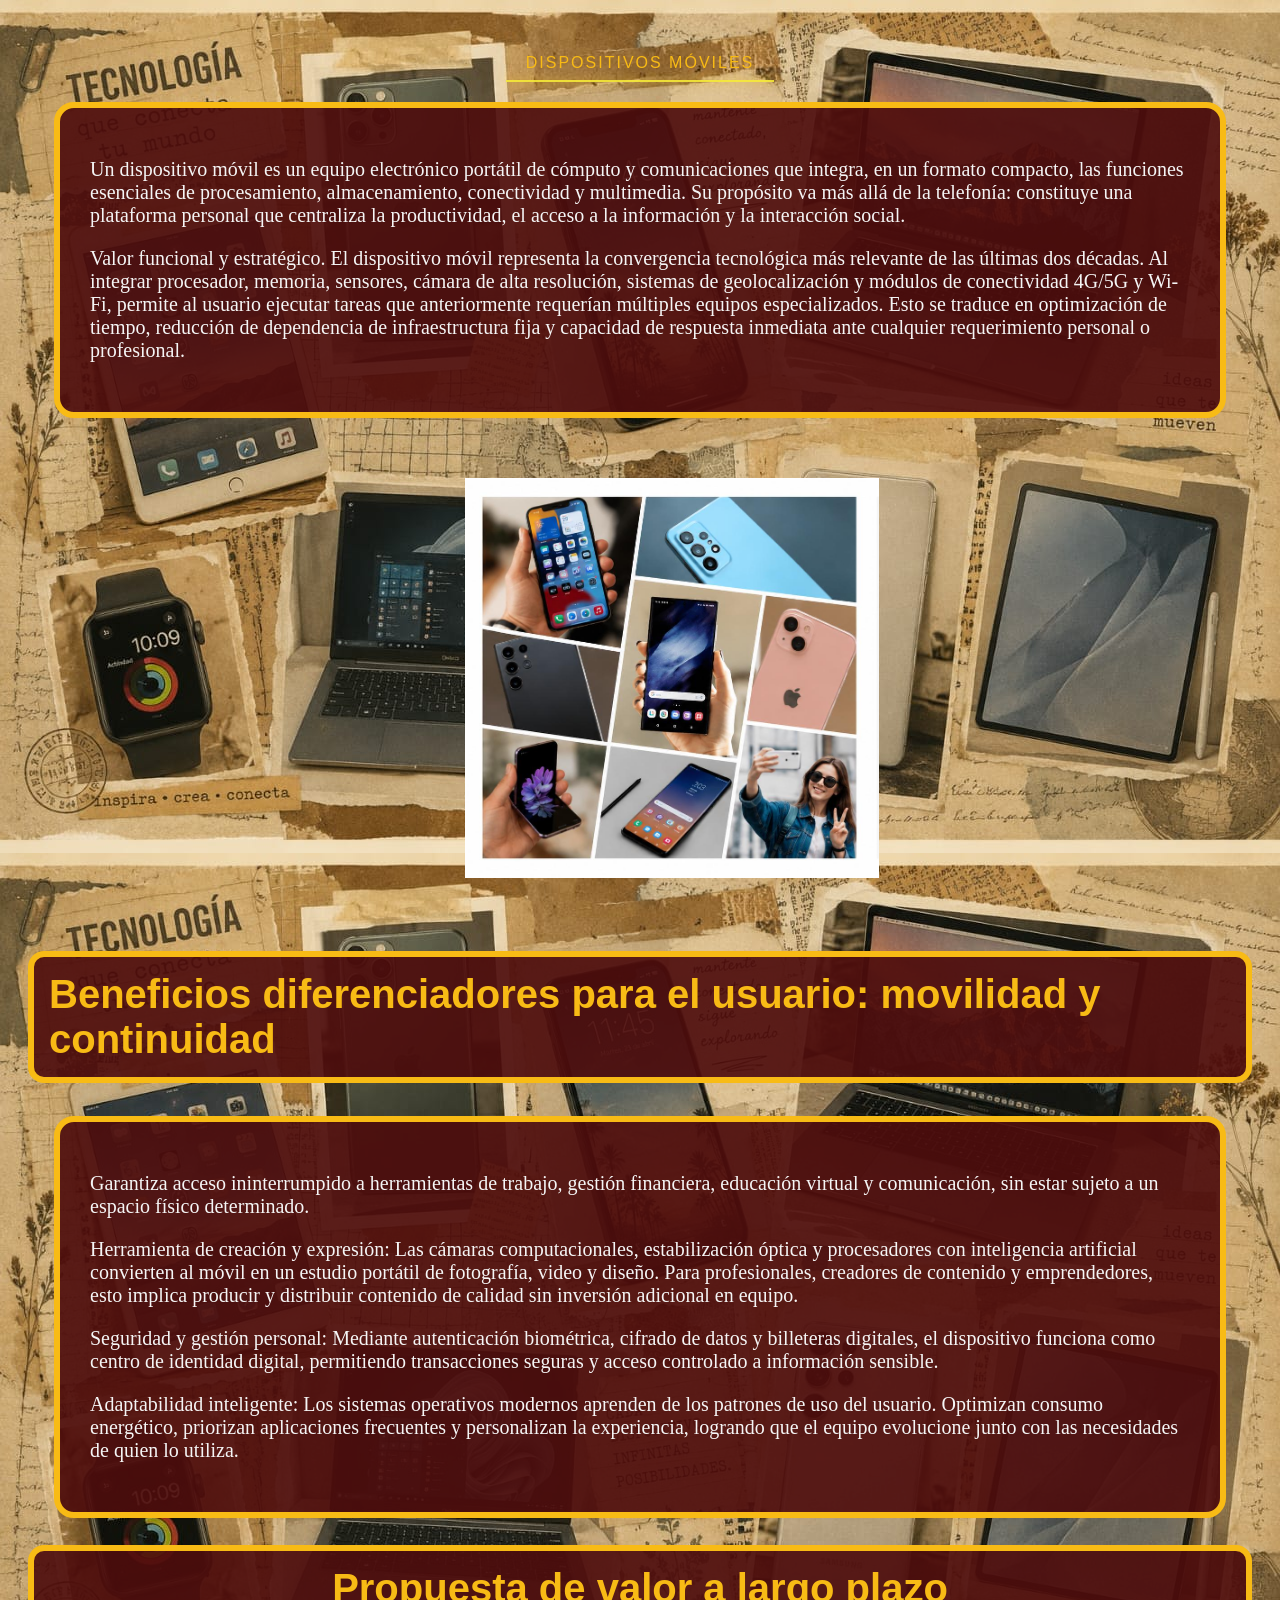
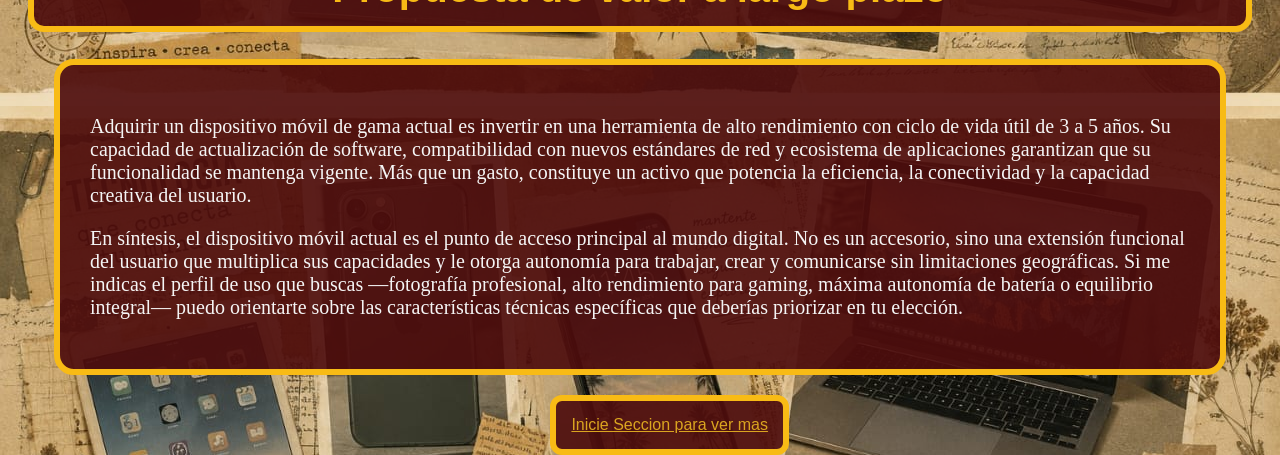
<file: index.html>
<!DOCTYPE html>
<html lang="es">
<head>
    <meta charset="UTF-8">
    <meta name="viewport" content="width=device-width, initial-scale=1.0">
    <title>Inicio</title>
    <link rel="stylesheet" href="titi.css">
    <link rel="icon" type="image/jpeg" href="imagenes/WhatsApp Image 2026-06-11 at 7.34.46 PM.jpeg">
  
</head>
<body>
     <nav class="nav-cyber">
        <ul>
            <li><a href="#" class="active">Dispositivos Móviles</a></li>
         </ul>
    </nav> 
    
    <div class="info-box">
        <p>Un dispositivo móvil es un equipo electrónico portátil de cómputo y comunicaciones que integra, en un formato compacto, las funciones esenciales de procesamiento, almacenamiento, conectividad y multimedia. Su propósito va más allá de la telefonía: constituye una plataforma personal que centraliza la productividad, el acceso a la información y la interacción social.</p>
        <p>Valor funcional y estratégico. El dispositivo móvil representa la convergencia tecnológica más relevante de las últimas dos décadas. Al integrar procesador, memoria, sensores, cámara de alta resolución, sistemas de geolocalización y módulos de conectividad 4G/5G y Wi-Fi, permite al usuario ejecutar tareas que anteriormente requerían múltiples equipos especializados. Esto se traduce en optimización de tiempo, reducción de dependencia de infraestructura fija y capacidad de respuesta inmediata ante cualquier requerimiento personal o profesional.</p>
    </div>

    <div class="caja">
        <img src="imagenes/collage 1.jpeg" alt="Collage de dispositivos móviles">
    </div>
    <h2>Beneficios diferenciadores para el usuario: movilidad y continuidad</h2>
    <div class="info-box">
            <p>Garantiza acceso ininterrumpido a herramientas de trabajo, gestión financiera, educación virtual y comunicación, sin estar sujeto a un espacio físico determinado.</p>
            <p>Herramienta de creación y expresión: Las cámaras computacionales, estabilización óptica y procesadores con inteligencia artificial convierten al móvil en un estudio portátil de fotografía, video y diseño. Para profesionales, creadores de contenido y emprendedores, esto implica producir y distribuir contenido de calidad sin inversión adicional en equipo.</p>
            <p>Seguridad y gestión personal: Mediante autenticación biométrica, cifrado de datos y billeteras digitales, el dispositivo funciona como centro de identidad digital, permitiendo transacciones seguras y acceso controlado a información sensible.</p>
            <p>Adaptabilidad inteligente: Los sistemas operativos modernos aprenden de los patrones de uso del usuario. Optimizan consumo energético, priorizan aplicaciones frecuentes y personalizan la experiencia, logrando que el equipo evolucione junto con las necesidades de quien lo utiliza.</p>
    </div>
        <h1>Propuesta de valor a largo plazo</h1>

    <div class="info-box">
        <p>Adquirir un dispositivo móvil de gama actual es invertir en una herramienta de alto rendimiento con ciclo de vida útil de 3 a 5 años. Su capacidad de actualización de software, compatibilidad con nuevos estándares de red y ecosistema de aplicaciones garantizan que su funcionalidad se mantenga vigente. Más que un gasto, constituye un activo que potencia la eficiencia, la conectividad y la capacidad creativa del usuario.</p>
        <p>En síntesis, el dispositivo móvil actual es el punto de acceso principal al mundo digital. No es un accesorio, sino una extensión funcional del usuario que multiplica sus capacidades y le otorga autonomía para trabajar, crear y comunicarse sin limitaciones geográficas. Si me indicas el perfil de uso que buscas —fotografía profesional, alto rendimiento para gaming, máxima autonomía de batería o equilibrio integral— puedo orientarte sobre las características técnicas específicas que deberías priorizar en tu elección.</p>
    </div>
        <a class="btu" href="Trabajo.html">
            <span>Inicie Seccion para ver mas</span><i></i>
        </a>
</body>
</html>
</file>
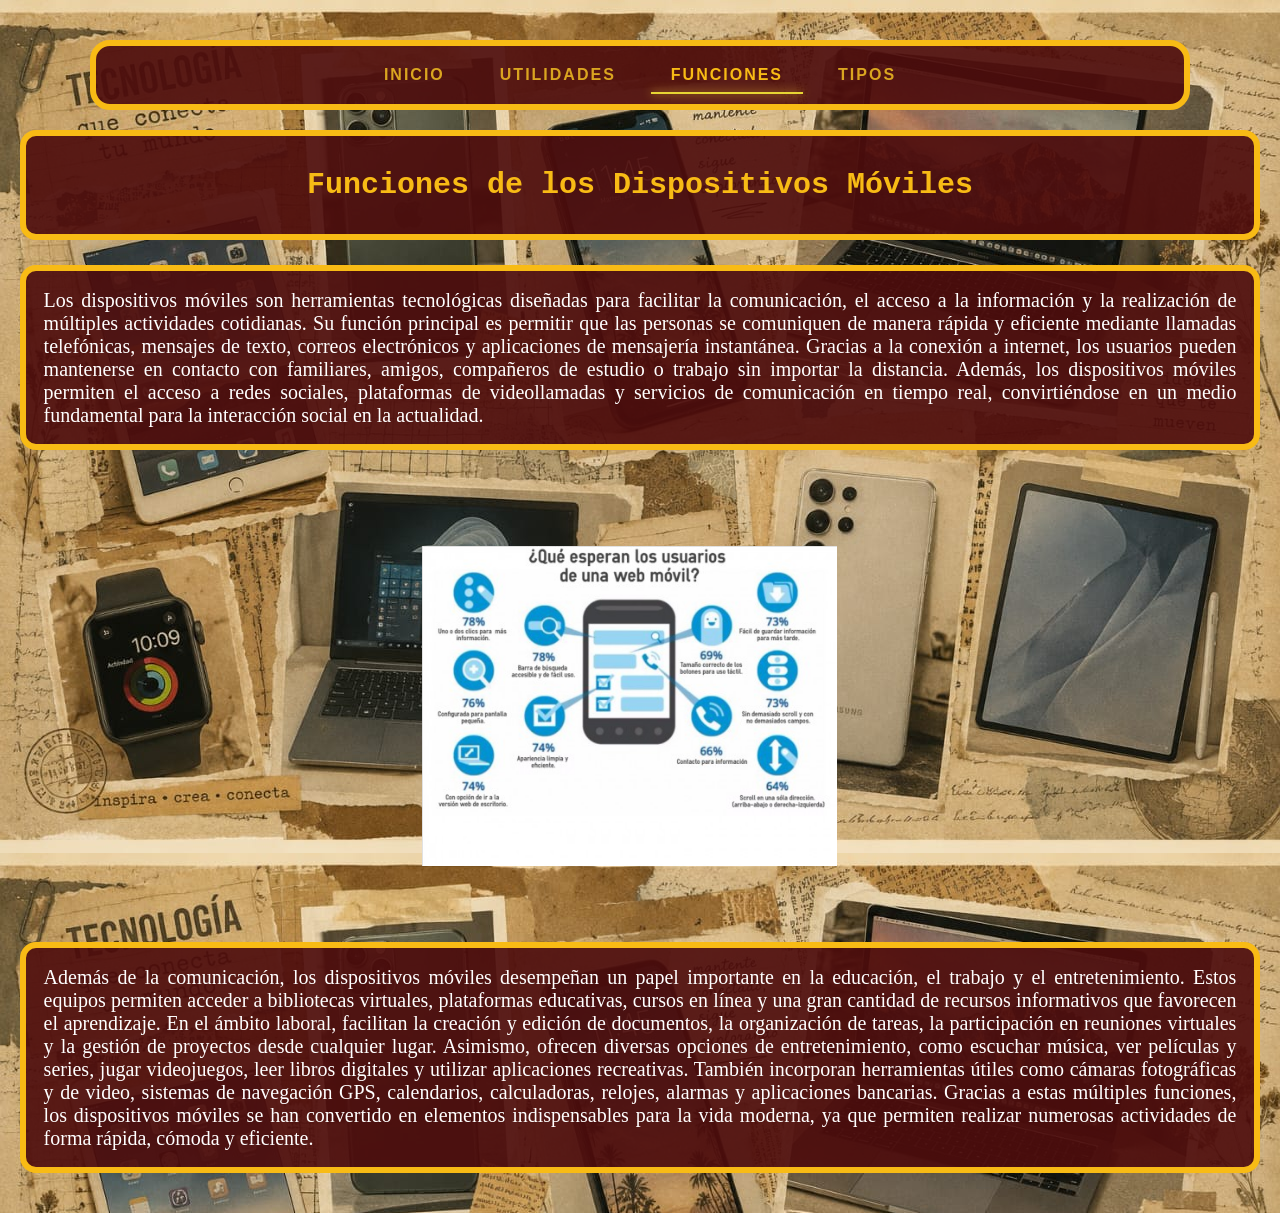
<file: funciones.html>
<!DOCTYPE html>
<html lang="es">
<head>
    <meta charset="UTF-8">
    <meta name="viewport" content="width=device-width, initial-scale=1.0">
    <title>Funciones de los Dispositivos</title>
    <link rel="stylesheet" href="Inicio.css">
    <link rel="icon" type="image/jpeg" href="imagenes/WhatsApp Image 2026-06-11 at 7.34.46 PM.jpeg">
</head>
<body>
    <div>
        <header>
            <div class="nav-box">
                <nav class="nav-cyber">
                    <ul>
                        <li><a href="Jeff.html">Inicio</a></li>
                        <li><a href="Utilidades.html">Utilidades</a></li>
                        <li><a href="funciones.html" class="active">Funciones</a></li>
                        <li><a href="tipos.html">Tipos</a></li>
                    </ul>
                </nav>
            </div>
            <h1>Funciones de los Dispositivos Móviles</h1>
            <p>Los dispositivos móviles son herramientas tecnológicas diseñadas para facilitar la comunicación,
            el acceso a la información y la realización de múltiples actividades cotidianas. Su función
            principal es permitir que las personas se comuniquen de manera rápida y eficiente mediante llamadas
            telefónicas, mensajes de texto, correos electrónicos y aplicaciones de mensajería instantánea.
            Gracias a la conexión a internet, los usuarios pueden mantenerse en contacto con familiares, amigos,
            compañeros de estudio o trabajo sin importar la distancia. Además, los dispositivos móviles permiten
            el acceso a redes sociales, plataformas de videollamadas y servicios de comunicación en tiempo real,
            convirtiéndose en un medio fundamental para la interacción social en la actualidad.</p>
            <br><br>
            <div class="funtion">
                <img src="imagenes/utilidades.jpg" alt="Funciones de dispositivos móviles">
            </div>
            <br><br>
            <p>Además de la comunicación, los dispositivos móviles desempeñan un papel importante en la educación,
            el trabajo y el entretenimiento. Estos equipos permiten acceder a bibliotecas virtuales, plataformas
            educativas, cursos en línea y una gran cantidad de recursos informativos que favorecen el
            aprendizaje. En el ámbito laboral, facilitan la creación y edición de documentos, la organización
            de tareas, la participación en reuniones virtuales y la gestión de proyectos desde cualquier lugar.
            Asimismo, ofrecen diversas opciones de entretenimiento, como escuchar música, ver películas y
            series, jugar videojuegos, leer libros digitales y utilizar aplicaciones recreativas. También
            incorporan herramientas útiles como cámaras fotográficas y de video, sistemas de navegación GPS,
            calendarios, calculadoras, relojes, alarmas y aplicaciones bancarias. Gracias a estas múltiples
            funciones, los dispositivos móviles se han convertido en elementos indispensables para la vida
            moderna, ya que permiten realizar numerosas actividades de forma rápida, cómoda y eficiente.</p>
        </header>
    </div>
</body>
</html>
</file>
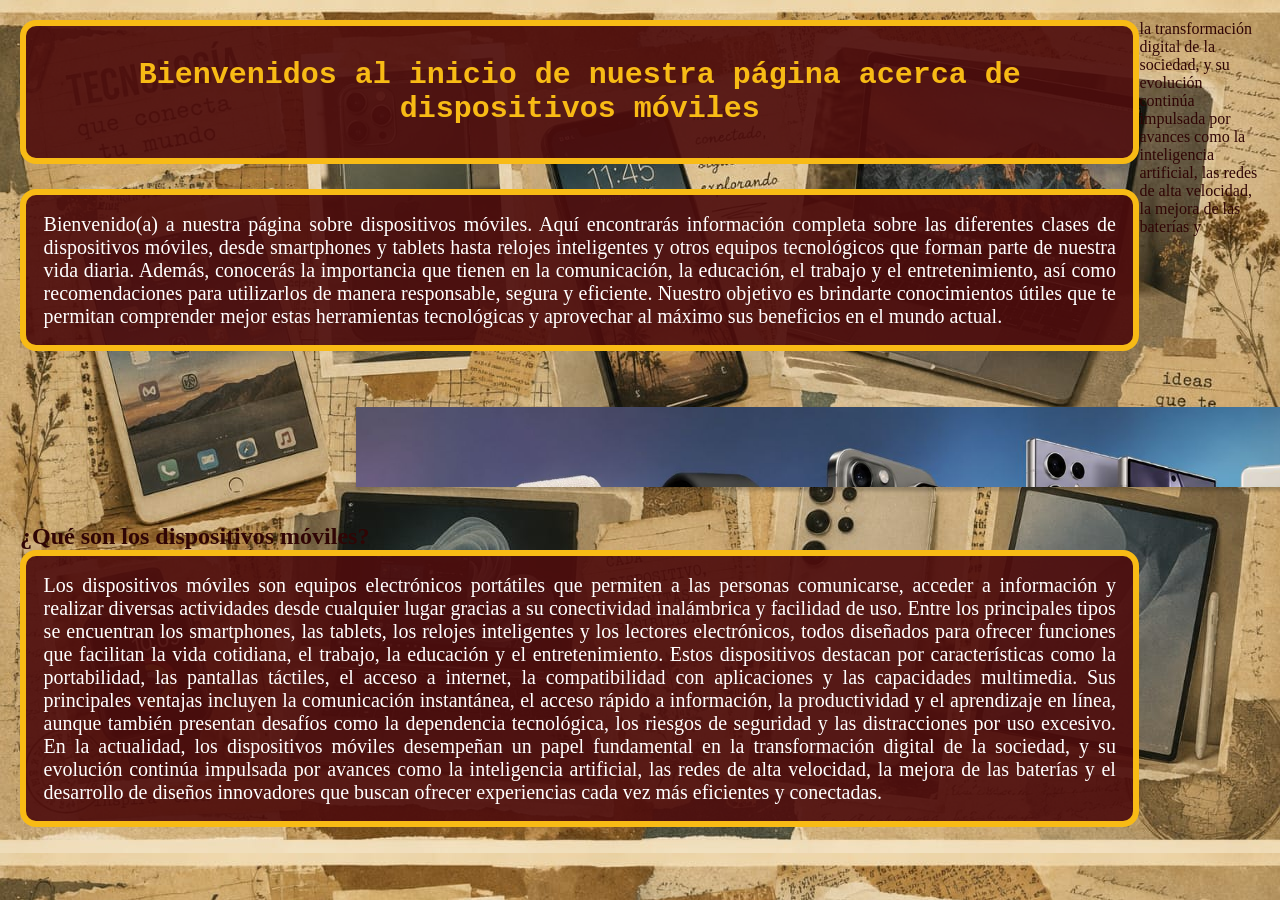
<file: Inicio.html>
<!DOCTYPE html>
<html lang="es">
<head>
    <meta charset="UTF-8">
    <meta name="viewport" content="width=device-width, initial-scale=1.0">
    <title>Inicio</title>
    <link rel="stylesheet" href="Inicio.css">
    <link rel="icon" type="image/jpeg" href="imagenes/WhatsApp Image 2026-06-11 at 7.34.46 PM.jpeg">
</head>
<body>
    <div>
        <header>
            <h1>Bienvenidos al inicio de nuestra página acerca de dispositivos móviles</h1>

            <p>Bienvenido(a) a nuestra página sobre dispositivos móviles. Aquí encontrarás información
            completa sobre las diferentes clases de dispositivos móviles, desde smartphones y tablets
            hasta relojes inteligentes y otros equipos tecnológicos que forman parte de nuestra vida
            diaria. Además, conocerás la importancia que tienen en la comunicación, la educación, el
            trabajo y el entretenimiento, así como recomendaciones para utilizarlos de manera responsable,
            segura y eficiente. Nuestro objetivo es brindarte conocimientos útiles que te permitan
            comprender mejor estas herramientas tecnológicas y aprovechar al máximo sus beneficios en el
            mundo actual.</p>

            <br><br>
            <div class="contenedor">
                <div class="img"></div>
            </div>

            <br><br>
            <h2>¿Qué son los dispositivos móviles?</h2>
            <p>Los dispositivos móviles son equipos electrónicos portátiles que permiten a las personas
            comunicarse, acceder a información y realizar diversas actividades desde cualquier lugar
            gracias a su conectividad inalámbrica y facilidad de uso. Entre los principales tipos se
            encuentran los smartphones, las tablets, los relojes inteligentes y los lectores
            electrónicos, todos diseñados para ofrecer funciones que facilitan la vida cotidiana,
            el trabajo, la educación y el entretenimiento. Estos dispositivos destacan por
            características como la portabilidad, las pantallas táctiles, el acceso a internet,
            la compatibilidad con aplicaciones y las capacidades multimedia. Sus principales
            ventajas incluyen la comunicación instantánea, el acceso rápido a información, la
            productividad y el aprendizaje en línea, aunque también presentan desafíos como la
            dependencia tecnológica, los riesgos de seguridad y las distracciones por uso
            excesivo. En la actualidad, los dispositivos móviles desempeñan un papel fundamental en
            la transformación digital de la sociedad, y su evolución continúa impulsada por avances
            como la inteligencia artificial, las redes de alta velocidad, la mejora de las baterías y
            el desarrollo de diseños innovadores que buscan ofrecer experiencias cada vez más eficientes
            y conectadas.</p>
        </header>

        <nav>
        </nav>
    </div>
</body>
</html>
            la transformación digital de la sociedad, y su evolución continúa impulsada por avances 

            como la inteligencia artificial, las redes de alta velocidad, la mejora de las baterías y
</file>
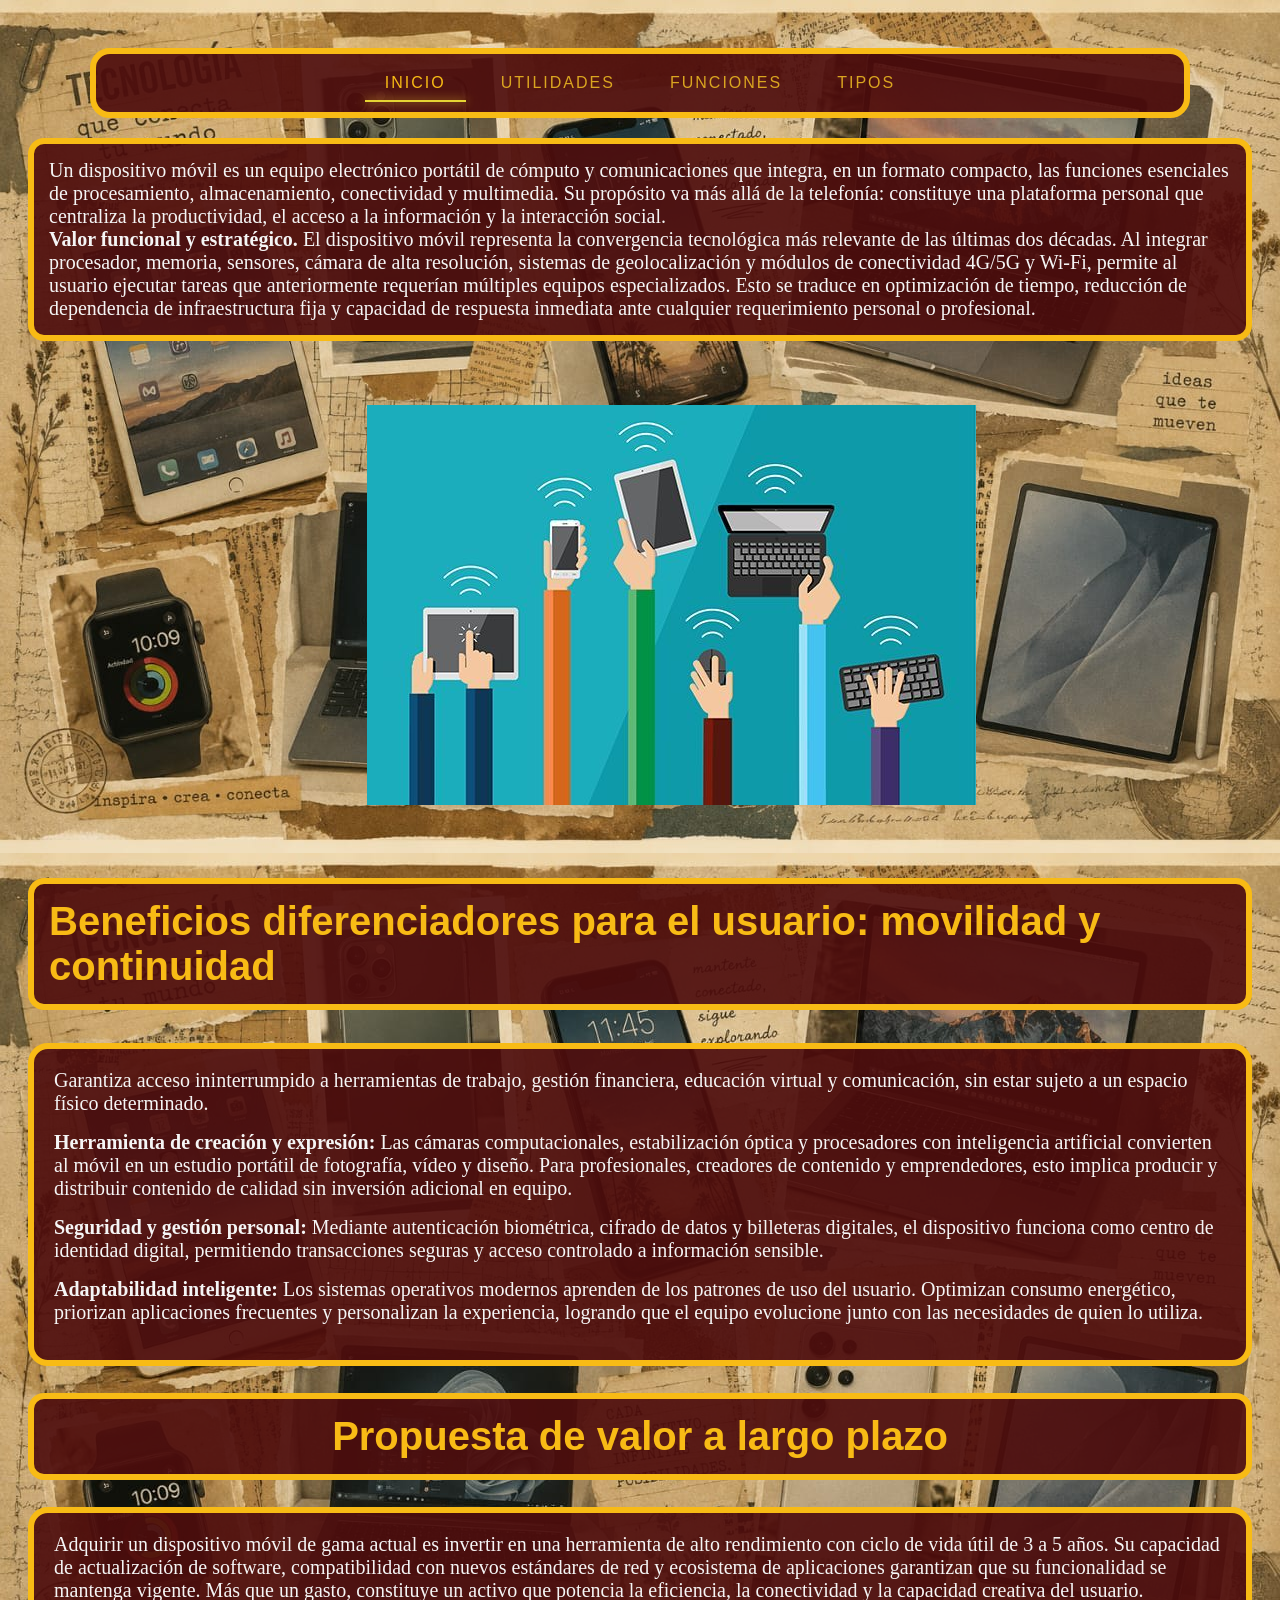
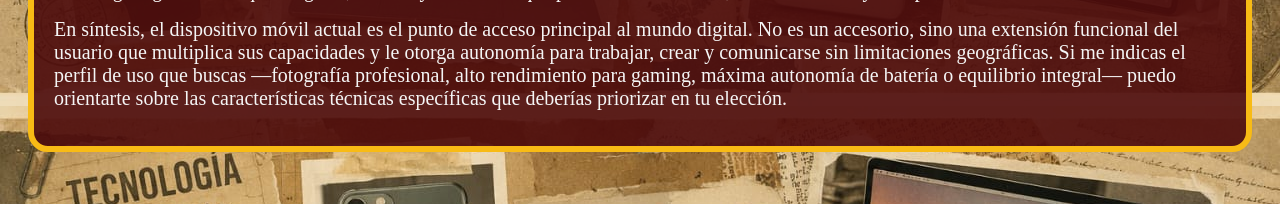
<file: Jeff.html>
<!DOCTYPE html>
<html lang="es">
<head>
    <meta charset="UTF-8">
    <meta name="viewport" content="width=device-width, initial-scale=1.0">
    <title>Guía de dispositivos móviles</title>
    <link rel="stylesheet" href="tojeff.css">
    <link rel="icon" type="image/jpeg" href="imagenes/WhatsApp Image 2026-06-11 at 7.34.46 PM.jpeg">
</head>
<body>
    <div class="nav-box">
        <nav class="nav-cyber">
            <ul>
                <li><a href="Jeff.html" class="active">Inicio</a></li>
                <li><a href="Utilidades.html">Utilidades</a></li>
                <li><a href="funciones.html">Funciones</a></li>
                <li><a href="tipos.html">Tipos</a></li>
            </ul>
        </nav>
    </div>

    <main>
        <p>Un dispositivo móvil es un equipo electrónico portátil de cómputo y comunicaciones que integra, en un formato compacto, las funciones esenciales de procesamiento, almacenamiento, conectividad y multimedia. Su propósito va más allá de la telefonía: constituye una plataforma personal que centraliza la productividad, el acceso a la información y la interacción social.<br>
        <strong>Valor funcional y estratégico.</strong> El dispositivo móvil representa la convergencia tecnológica más relevante de las últimas dos décadas. Al integrar procesador, memoria, sensores, cámara de alta resolución, sistemas de geolocalización y módulos de conectividad 4G/5G y Wi-Fi, permite al usuario ejecutar tareas que anteriormente requerían múltiples equipos especializados. Esto se traduce en optimización de tiempo, reducción de dependencia de infraestructura fija y capacidad de respuesta inmediata ante cualquier requerimiento personal o profesional.</p>

        <div class="caja">
            <img src="imagenes/barra de navegacion.jpg" alt="Barra de navegación">
        </div>

        <h2>Beneficios diferenciadores para el usuario: movilidad y continuidad</h2>
    <div class="info-box">
        <p>Garantiza acceso ininterrumpido a herramientas de trabajo, gestión financiera, educación virtual y comunicación, sin estar sujeto a un espacio físico determinado.</p>

        <p><strong>Herramienta de creación y expresión:</strong> Las cámaras computacionales, estabilización óptica y procesadores con inteligencia artificial convierten al móvil en un estudio portátil de fotografía, vídeo y diseño. Para profesionales, creadores de contenido y emprendedores, esto implica producir y distribuir contenido de calidad sin inversión adicional en equipo.</p>

        <p><strong>Seguridad y gestión personal:</strong> Mediante autenticación biométrica, cifrado de datos y billeteras digitales, el dispositivo funciona como centro de identidad digital, permitiendo transacciones seguras y acceso controlado a información sensible.</p>

        <p><strong>Adaptabilidad inteligente:</strong> Los sistemas operativos modernos aprenden de los patrones de uso del usuario. Optimizan consumo energético, priorizan aplicaciones frecuentes y personalizan la experiencia, logrando que el equipo evolucione junto con las necesidades de quien lo utiliza.</p>
    </div>
        <h1>Propuesta de valor a largo plazo</h1>

    <div class="info-box">
        <p>Adquirir un dispositivo móvil de gama actual es invertir en una herramienta de alto rendimiento con ciclo de vida útil de 3 a 5 años. Su capacidad de actualización de software, compatibilidad con nuevos estándares de red y ecosistema de aplicaciones garantizan que su funcionalidad se mantenga vigente. Más que un gasto, constituye un activo que potencia la eficiencia, la conectividad y la capacidad creativa del usuario.</p>

        <p>En síntesis, el dispositivo móvil actual es el punto de acceso principal al mundo digital. No es un accesorio, sino una extensión funcional del usuario que multiplica sus capacidades y le otorga autonomía para trabajar, crear y comunicarse sin limitaciones geográficas. Si me indicas el perfil de uso que buscas —fotografía profesional, alto rendimiento para gaming, máxima autonomía de batería o equilibrio integral— puedo orientarte sobre las características técnicas específicas que deberías priorizar en tu elección.</p>
    </div>
    </main>

</body>
</html>
</file>
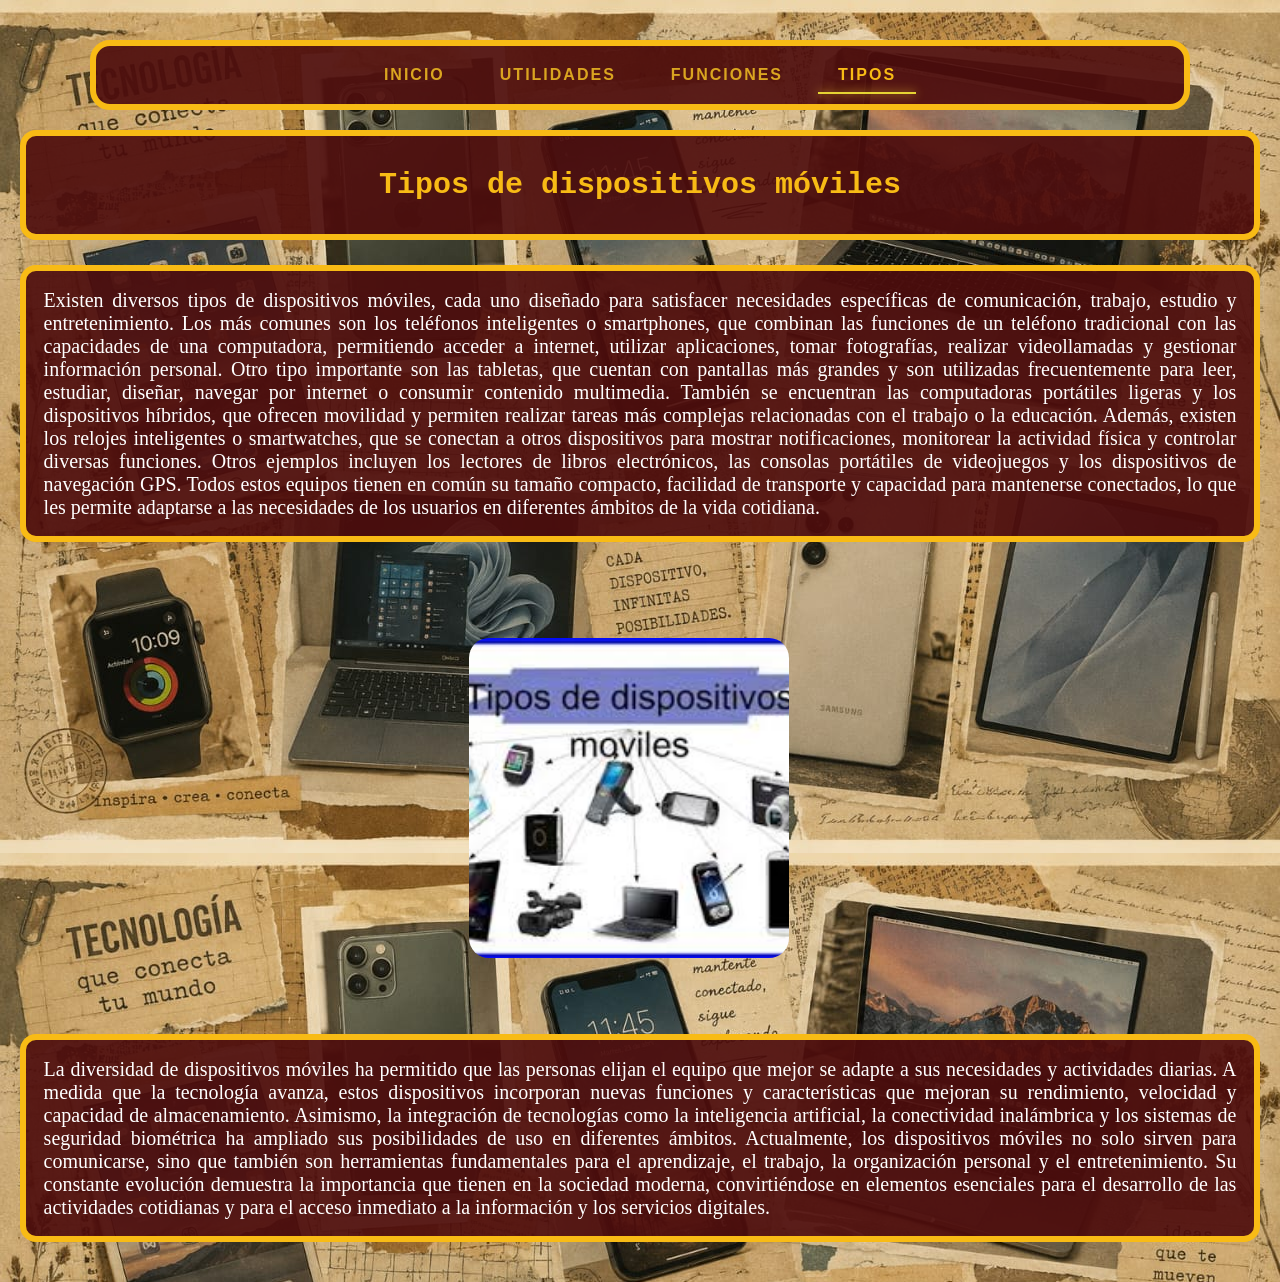
<file: tipos.html>
<!DOCTYPE html>
<html lang="es">
<head>
    <meta charset="UTF-8">
    <meta name="viewport" content="width=device-width, initial-scale=1.0">
    <title>Tipos de dispositivos móviles</title>
    <link rel="stylesheet" href="Inicio.css">
    <link rel="icon" type="image/jpeg" href="imagenes/WhatsApp Image 2026-06-11 at 7.34.46 PM.jpeg">
</head>
<body>
    <div>
        <header>
            <div class="nav-box">
                <nav class="nav-cyber">
                    <ul>
                        <li><a href="Jeff.html">Inicio</a></li>
                        <li><a href="Utilidades.html">Utilidades</a></li>
                        <li><a href="funciones.html">Funciones</a></li>
                        <li><a href="tipos.html" class="active">Tipos</a></li>
                    </ul>
                </nav>
            </div>
            <h1>Tipos de dispositivos móviles</h1>
            <p>Existen diversos tipos de dispositivos móviles, cada uno diseñado para satisfacer necesidades
            específicas de comunicación, trabajo, estudio y entretenimiento. Los más comunes son los teléfonos
            inteligentes o smartphones, que combinan las funciones de un teléfono tradicional con las capacidades
            de una computadora, permitiendo acceder a internet, utilizar aplicaciones, tomar fotografías, realizar
            videollamadas y gestionar información personal. Otro tipo importante son las tabletas, que cuentan con
            pantallas más grandes y son utilizadas frecuentemente para leer, estudiar, diseñar, navegar por
            internet o consumir contenido multimedia. También se encuentran las computadoras portátiles
            ligeras y los dispositivos híbridos, que ofrecen movilidad y permiten realizar tareas más complejas
            relacionadas con el trabajo o la educación. Además, existen los relojes inteligentes o smartwatches,
            que se conectan a otros dispositivos para mostrar notificaciones, monitorear la actividad física y
            controlar diversas funciones. Otros ejemplos incluyen los lectores de libros electrónicos, las
            consolas portátiles de videojuegos y los dispositivos de navegación GPS. Todos estos equipos tienen
            en común su tamaño compacto, facilidad de transporte y capacidad para mantenerse conectados, lo que
            les permite adaptarse a las necesidades de los usuarios en diferentes ámbitos de la vida cotidiana.</p>
            <br><br>
            <div class="Protocol">
                <img src="imagenes/tipos.jfif" alt="Tipos de dispositivos móviles">
            </div>
            <br><br>
            <p>La diversidad de dispositivos móviles ha permitido que las personas elijan el equipo que mejor se
            adapte a sus necesidades y actividades diarias. A medida que la tecnología avanza, estos dispositivos
            incorporan nuevas funciones y características que mejoran su rendimiento, velocidad y capacidad de
            almacenamiento. Asimismo, la integración de tecnologías como la inteligencia artificial, la
            conectividad inalámbrica y los sistemas de seguridad biométrica ha ampliado sus posibilidades de uso
            en diferentes ámbitos. Actualmente, los dispositivos móviles no solo sirven para comunicarse, sino
            que también son herramientas fundamentales para el aprendizaje, el trabajo, la organización personal
            y el entretenimiento. Su constante evolución demuestra la importancia que tienen en la sociedad
            moderna, convirtiéndose en elementos esenciales para el desarrollo de las actividades cotidianas y
            para el acceso inmediato a la información y los servicios digitales.</p>
        </header>
    </div>
</body>
</html>
</file>
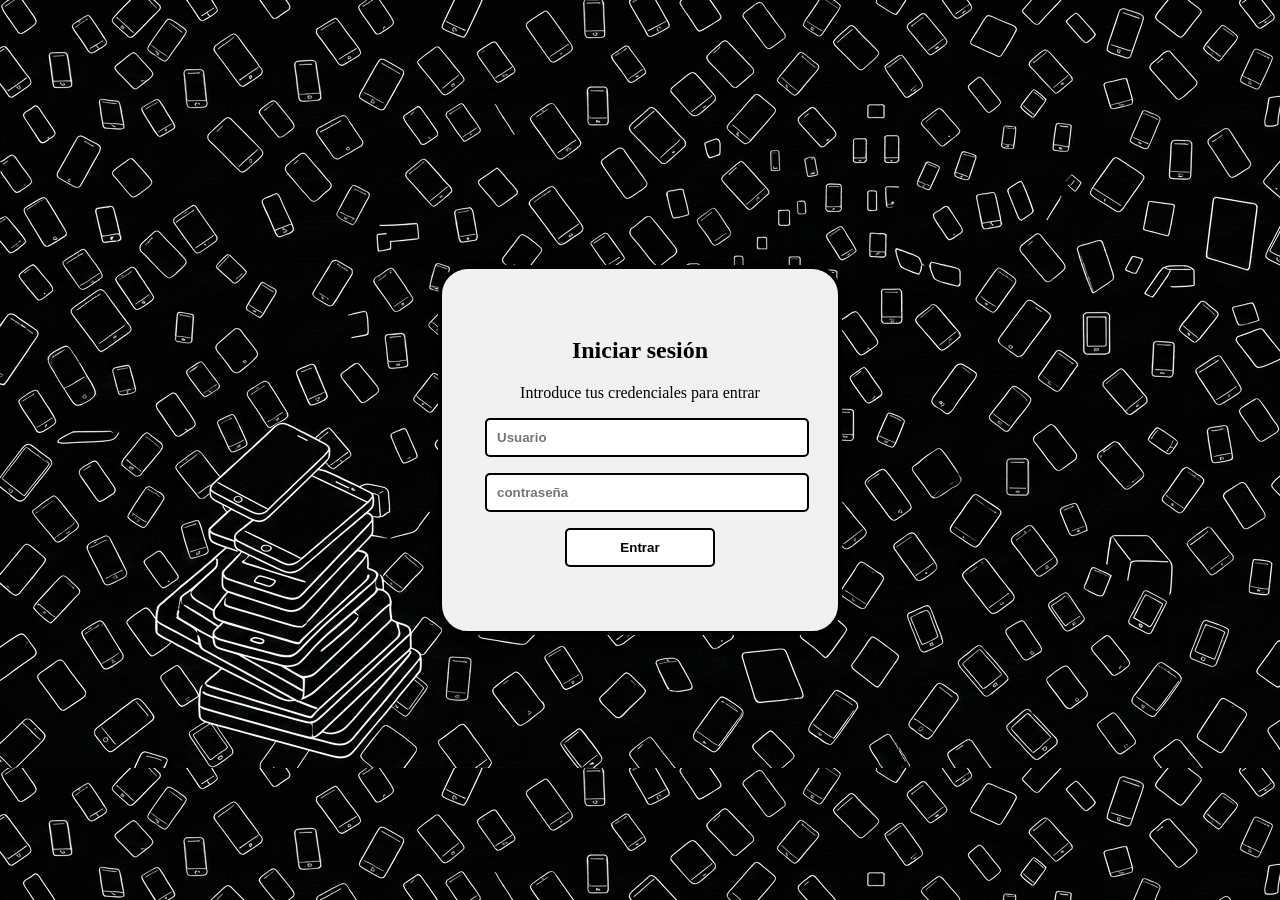
<file: Trabajo.html>
<!DOCTYPE html>
<html lang="es">
<head>
    <meta charset="UTF-8">
    <title>Login</title>
    <meta name="viewport" content="width=device-width, initial-scale=1.0">
    <link rel="stylesheet" href="a.css">
    <link rel="icon" type="image/jpeg" href="imagenes/WhatsApp Image 2026-06-11 at 7.34.46 PM.jpeg">
</head>
<body>
    <div id="Login-container" class="card">
        <h2>Iniciar sesión</h2>
        <p>Introduce tus credenciales para entrar</p>
        <input type="text" id="usuario" placeholder="Usuario">
        <br>
        <input type="password" id="password" placeholder="contraseña">
        <br>
        <button onclick="validarAcceso()">Entrar</button>
        <p id="mensaje-error" class="error"></p>
    </div>
    <div id="pantalla-bienvenido" class="card" style="display: none;">
        <h1>¡Bienvenido al sistema!</h1>
        <p>has interpretado los requerimientos correctamente</p>
        <button onclick="location.reload()">Cerrar sesion</button>

    </div>
    <script src="pagina.js"></script>
</body>
</html>
</file>
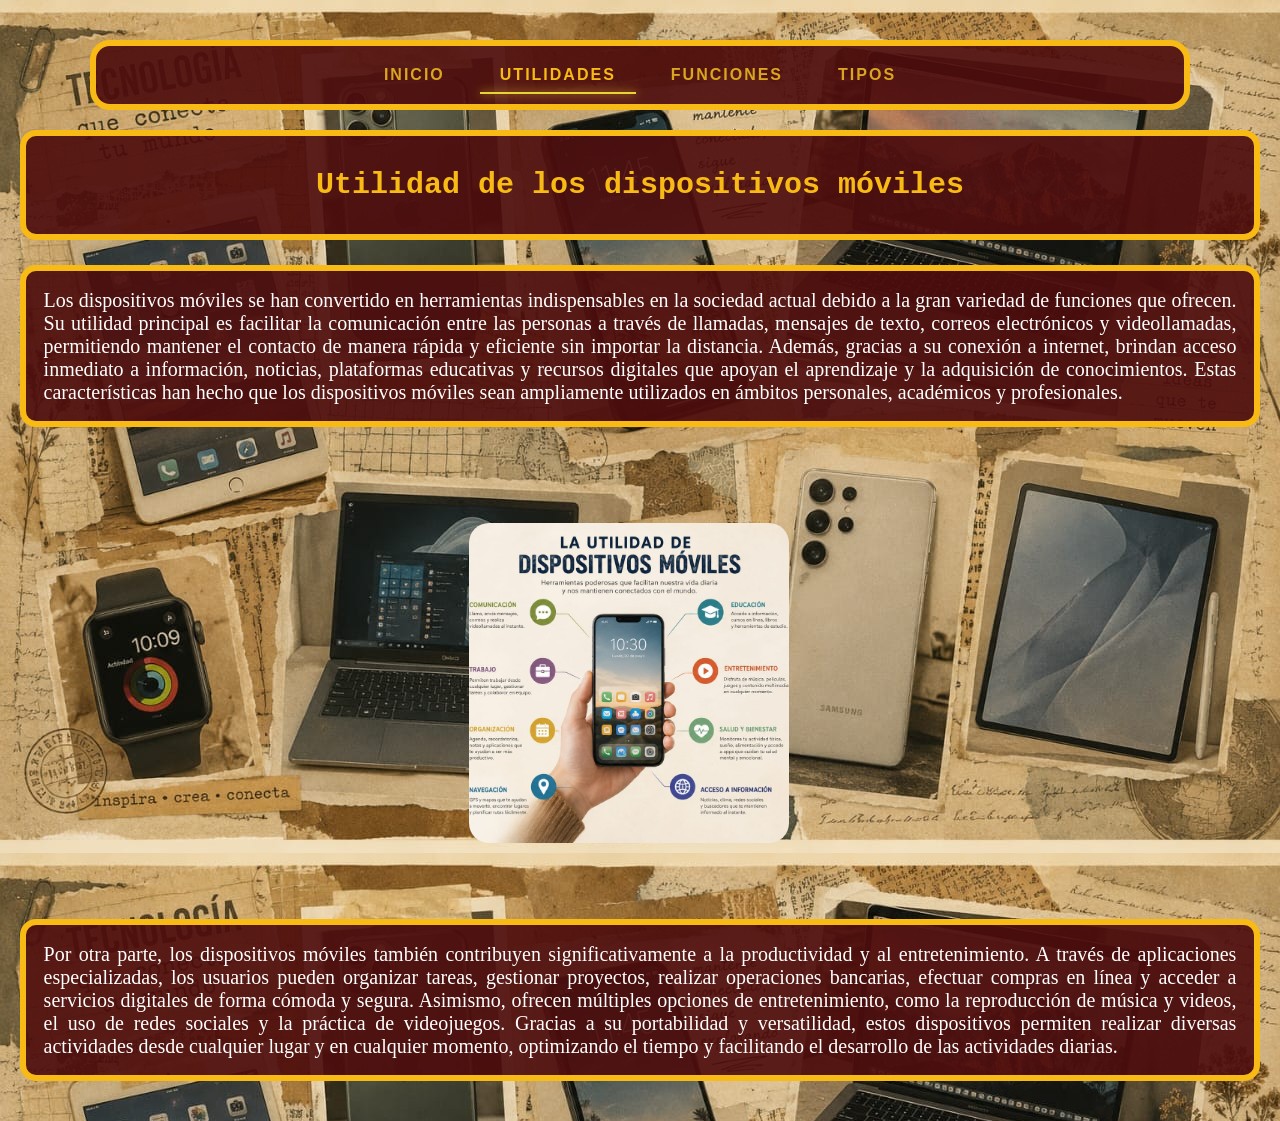
<file: Utilidades.html>
<!DOCTYPE html>
<html lang="es">
<head>
    <meta charset="UTF-8">
    <meta name="viewport" content="width=device-width, initial-scale=1.0">
    <title>Utilidades de los Dispositivos</title>
    <link rel="stylesheet" href="Inicio.css">
    <link rel="icon" type="image/jpeg" href="imagenes/WhatsApp Image 2026-06-11 at 7.34.46 PM.jpeg">
</head>
<body>
    <div>
        <header>
            <div class="nav-box">
                <nav class="nav-cyber">
                    <ul>
                        <li><a href="Jeff.html">Inicio</a></li>
                        <li><a href="Utilidades.html" class="active">Utilidades</a></li>
                        <li><a href="funciones.html">Funciones</a></li>
                        <li><a href="tipos.html">Tipos</a></li>
                    </ul>
                </nav>
            </div>
            <h1>Utilidad de los dispositivos móviles</h1>
        <p>Los dispositivos móviles se han convertido en herramientas indispensables en la sociedad actual
        debido a la gran variedad de funciones que ofrecen. Su utilidad principal es facilitar la
        comunicación entre las personas a través de llamadas, mensajes de texto, correos electrónicos y
        videollamadas, permitiendo mantener el contacto de manera rápida y eficiente sin importar la
        distancia. Además, gracias a su conexión a internet, brindan acceso inmediato a información,
        noticias, plataformas educativas y recursos digitales que apoyan el aprendizaje y la adquisición
        de conocimientos. Estas características han hecho que los dispositivos móviles sean ampliamente
        utilizados en ámbitos personales, académicos y profesionales.</p>
        <br><br>
        <div class="utilidad">
            <img src="imagenes/funciones 1.jpeg" alt="Utilidades de dispositivos móviles">
        </div>
        <br><br>
        <p>Por otra parte, los dispositivos móviles también contribuyen significativamente a la productividad
        y al entretenimiento. A través de aplicaciones especializadas, los usuarios pueden organizar tareas,
        gestionar proyectos, realizar operaciones bancarias, efectuar compras en línea y acceder a servicios
        digitales de forma cómoda y segura. Asimismo, ofrecen múltiples opciones de entretenimiento, como la
        reproducción de música y videos, el uso de redes sociales y la práctica de videojuegos. Gracias a su
        portabilidad y versatilidad, estos dispositivos permiten realizar diversas actividades desde cualquier
        lugar y en cualquier momento, optimizando el tiempo y facilitando el desarrollo de las actividades
        diarias.</p>
    </header>
</body>
</html>
</file>
<file: titi.css>
body {
    background-image: url("imagenes/collage 3.jpeg");
    font-family: sans-serif;
    padding: 20px;
}

.nav-cyber ul {
    justify-content: center;
    list-style: none;
    display: flex;
    align-items: center;
    gap: 15px;
    background-color: transparent;
    padding: 0;
    border-radius: 8px;
}

.nav-cyber a {
    font-family: sans-serif;
    color: goldenrod;
    text-decoration: none;
    text-transform: uppercase;
    font-size: 16px;
    letter-spacing: 2px;
    padding: 10px 20px;
    display: block;
    position: relative;
    transition: color 0.3s ease;
}

.nav-cyber a::after {
    content: '';
    position: absolute;
    bottom: 0;
    left: 0;
    width: 0;
    height: 2px;
    background-color: rgba(247, 234, 56, 0.897);
    box-shadow: 0 0 10px rgb(240, 194, 45);
    transition: width 0.3s ease;
}

.nav-cyber a.active, .nav-cyber a:hover {
    color: rgb(248, 187, 21);
}

.nav-cyber a.active::after, .nav-cyber a:hover::after{
    width: 100%;
}

.btu {
    background-color: rgba(77, 13, 13, 0.911);
    display: flex;
    align-items: center;
    justify-content: center;
    padding: 15px;
    color: goldenrod;
    position: absolute;
    left: 43%;
    border-radius: 12px;
    border: 6px solid rgb(248, 187, 21);
}

.caja {
    justify-content: center;
    display: flex;
    padding: 40px;
    width: 400px;
    height: 400px;
    position: relative;
    left: 33%;
}

p {
    color: whitesmoke;
    font-family: 'Times New Roman', Times, serif;
    font-size: 20px;
    justify-self: center;
}

h1 {
    color: rgb(248, 187, 21);
    font-size: 40px;
    background-color: rgba(77, 13, 13, 0.911);
    justify-content: center;
    display: flex;
    padding: 15px;
    border-radius: 16px;
    border: 6px solid rgb(248, 187, 21);
}

h2 {
    color: rgb(248, 187, 21);
    font-size: 40px;
    background-color: rgba(77, 13, 13, 0.911);
    justify-content: center;
    display: flex;
    padding: 15px;
    border-radius: 16px;
    border: 6px solid rgb(248, 187, 21);
}

.info-box {
    background-color: rgba(77, 13, 13, 0.911);
    border: 6px solid rgb(248, 187, 21);
    padding: 30px;
    border-radius: 20px;
    margin: 20px auto;
    max-width: 1100px;
}

.info-box p {
    color: whitesmoke;
}

.info-box .caja {
    margin: 20px auto;
    left: 0;
}
</file>
<file: Inicio.css>
* {
    margin: 0;
    padding: 0;
    box-sizing: border-box;
}

body{
    font-family:'Times New Roman', Times, serif;
    background-image: url("imagenes/collage 3.jpeg");
    color: #300505;
    display: flex;
    justify-content: center;
    padding: 20px;
}

h1{
    font-family: 'Courier New', Courier, monospace;
    font-size: 30px;
    text-align: center;
    color: rgb(248, 187, 21);
    border-radius: 16px;
    padding: 2rem;
    margin-bottom: 25px;
    background-color: rgba(77, 13, 13, 0.911);
    border: 6px solid rgb(248, 187, 21);

}

p{
    font-family: 'Times New Roman', Times, serif;
    font-size: 20px;
    text-align: justify;
    padding: 1.1rem;
    margin-bottom: 20px;
    background-color: rgba(77, 13, 13, 0.911);
    border-radius: 16px;
    border: 6px solid rgb(248, 187, 21);
    color: #ffffff;
}
.contenedor{
    position: relative;
    left: 30%;
}
.img{
    background-image: url("imagenes/imagen 2.jpeg");
    align-items: center;
    display: flex; 
    width: auto;
    height: 300px;
    height: 80px;
    box-shadow: 0 4px 3px rgba(0,0,0,0.2);
    background-size: cover;
    justify-content: center;
}

/* index */
nav{
    background-color: transparent;
    padding: 0;
    text-align: center;
}

nav a{
    color: white;
    text-decoration: none;
    margin: 0 15px;
    font-weight: bold;
    transition: 0.3s;
}

nav a:hover{
    color: #ffd700;
}

.nav-box {
    background-color: rgba(77, 13, 13, 0.911);
    border: 6px solid rgb(248, 187, 21);
    border-radius: 20px;
    padding: 10px;
    margin: 20px auto 20px;
    width: 1100px;
    max-width: 1100px;
    box-sizing: border-box;
}

.nav-cyber ul {
    justify-content: center;
    list-style: none;
    display: flex;
    gap: 15px;
    background-color: transparent;
    padding: 0;
    margin: 0;
}

.nav-cyber a {
    font-family: sans-serif;
    color: goldenrod;
    text-decoration: none;
    text-transform: uppercase;
    font-size: 16px;
    letter-spacing: 2px;
    margin: 0;
    padding: 10px 20px;
    display: block;
    position: relative;
    transition: color 0.3s ease;
}

.nav-cyber a::after {
    content: '';
    position: absolute;
    bottom: 0;
    left: 0;
    width: 0;
    height: 2px;
    background-color: rgba(247, 234, 56, 0.897);
    box-shadow: 0 0 10px rgb(240, 194, 45);
    transition: width 0.3s ease;
}

.nav-cyber a.active, .nav-cyber a:hover {
    color: rgb(248, 187, 21);
}

.nav-cyber a.active::after, .nav-cyber a:hover::after{
    width: 100%;
}

/* Contenido principal */
main{
    width: 90%;
    max-width: 1200px;
    margin: 20px auto;
}

/* Adaptación para móviles */
@media (max-width: 768px){

    header{
        padding: 20px;
    }

    header h1{
        font-size: 1.6rem;
    }

    header p{
        font-size: 1rem;
    }

    header img{
        width: 100%;
    }
}


.utilidad{
    justify-content: center;
    display: flex;
    padding: 40px;
    width: 400px;
    height: 400px;
    position: relative;
    left: 33%;
    border-radius: 30px;
}

.utilidad img{
    width: 100%;
    height: 100%;
    object-fit: cover;
    border-radius: 20px;
    display: block;
}

.botones {
    background-color: rgba(77, 13, 13, 0.911);
    font-family: 'Times New Roman', Times, serif;
    font-size: 20px;
    padding: 15px;
    border: 6px solid rgb(248, 187, 21);
    border-radius: 10px;
    justify-content: center;
    position: absolute;
    bottom: 20px;
    left: 20px;
}
.botones a,
.siguiente a {
    color: #ffffff;
    text-decoration: none;
    display: inline-block;
}
.siguiente {
    background-color: rgba(77, 13, 13, 0.911);
    font-family: 'Times New Roman', Times, serif;
    font-size: 20px;
    padding: 15px;
    border: 6px solid rgb(248, 187, 21);
    border-radius: 10px;
    justify-content: center;
    position: absolute;
    bottom: 20px;
    right: 20px;
}

.funtion {
    justify-content: center;
    display: flex;
    padding: 40px;
    width: 400px;
    height: 400px;
    position: relative;
    left: 33%;
    border-radius: 30px;
}

.Protocol {
    justify-content: center;
    display: flex;
    padding: 40px;
    width: 400px;
    height: 400px;
    position: relative;
    left: 33%;
    border-radius: 30px;
}

.Protocol img {
    width: 100%;
    height: 100%;
    object-fit: cover;
    border-radius: 20px;
    display: block;
}
</file>
<file: tojeff.css>
body {
    background-image: url("imagenes/collage 3.jpeg");
    font-family: sans-serif;
    padding: 20px;
}

.nav-box {
    background-color: rgba(77, 13, 13, 0.911);
    border: 6px solid rgb(248, 187, 21);
    border-radius: 20px;
    padding: 10px;
    margin: 20px auto 20px;
    width: 1100px;
    max-width: 1100px;
    box-sizing: border-box;
}

.nav-cyber ul {
    justify-content: center;
    list-style: none;
    display: flex;
    gap: 15px;
    background-color: transparent;
    padding: 0;
    margin: 0;
}


.nav-cyber a {
    font-family: sans-serif;
    color: goldenrod;
    text-decoration: none;
    text-transform: uppercase;
    font-size: 16px;
    letter-spacing: 2px;
    padding: 10px 20px;
    display: block;
    position: relative;
    transition: color 0.3s ease;
}

.nav-cyber a::after {
    content: '';
    position: absolute;
    bottom: 0;
    left: 0;
    width: 0;
    height: 2px;
    background-color: rgba(247, 234, 56, 0.897);
    box-shadow: 0 0 10px rgb(240, 194, 45);
    transition: width 0.3s ease;
}

.nav-cyber a.active, .nav-cyber a:hover {
    color: rgb(248, 187, 21);
}

.nav-cyber a.active::after, .nav-cyber a:hover::after{
    width: 100%;
}

p {
    color: whitesmoke;
    font-family: 'Times New Roman', Times, serif;
    font-size: 20px;
    background-color: rgba(77, 13, 13, 0.911);
    padding: 15px;
    border-radius: 16px;
    border: 6px solid rgb(248, 187, 21);
    margin-bottom: 1.5rem;
}

h1 {
    color: rgb(248, 187, 21);
    font-size: 40px;
    background-color: rgba(77, 13, 13, 0.911);
    justify-content: center;
    display: flex;
    padding: 15px;
    border-radius: 16px;
    border: 6px solid rgb(248, 187, 21);
}

h2 {
    color: rgb(248, 187, 21);
    font-size: 40px;
    background-color: rgba(77, 13, 13, 0.911);
    justify-content: center;
    display: flex;
    padding: 15px;
    border-radius: 16px;
    border: 6px solid rgb(248, 187, 21);
}

.caja {
    justify-content: center;
    display: flex;
    padding: 40px;
    width: 400px;
    height: 400px;
    position: relative;
    left: 33%;
}

.info-box {
    background-color: rgba(77, 13, 13, 0.911);
    border: 6px solid rgb(248, 187, 21);
    border-radius: 20px;
    padding: 20px;
    margin-bottom: 1.5rem;
}

.info-box p {
    background: transparent;
    border: none;
    padding: 0;
    margin: 0 0 1rem 0;
}
</file>
<file: a.css>
/* stylesheet.css */
body {
    font-family: 'Times New Roman', Times, serif;
    background-image: url(./imagenes/imagen\ de\ el\ login.png);
    display: flex;
    justify-content: center;
    height: 100vh;
    margin: 0;
    align-items: center;
}
.card {
    background-color: rgb(241, 241, 241);
    padding: 3rem;
    border-radius: 30px;
    box-shadow: 0 4px 10px rgba(0,0,0,0.1);
    text-align: center;
    width: 300px;
    border: 4px solid rgb(0, 0, 0);
}

input {
    position: relative;
    right: 5px;
    width: 100%;
    padding: 10px;
    margin-bottom: 1rem;
    background-color: white;
    color: black;
    border: solid 2px;
    border-radius: 5px;
    cursor: pointer;
    font-weight: bold;
    border-color: rgb(0, 0, 0);
}

button {
    width: 50%;
    display: block;
    margin: 0 auto 1rem;
    padding: 10px;
    border-radius: 5px;
    border: 2px solid rgb(0, 0, 0);
    background-color: white;
    cursor: pointer;
    font-weight: bold;
}

button:hover {
    border: solid 3.5px;
    border-radius: 5px;
    border-color: rgb(0, 0, 0);
}

.error {
    color: red;
    font-size: 0.8rem;
    margin-top: 10px;
}
</file>
